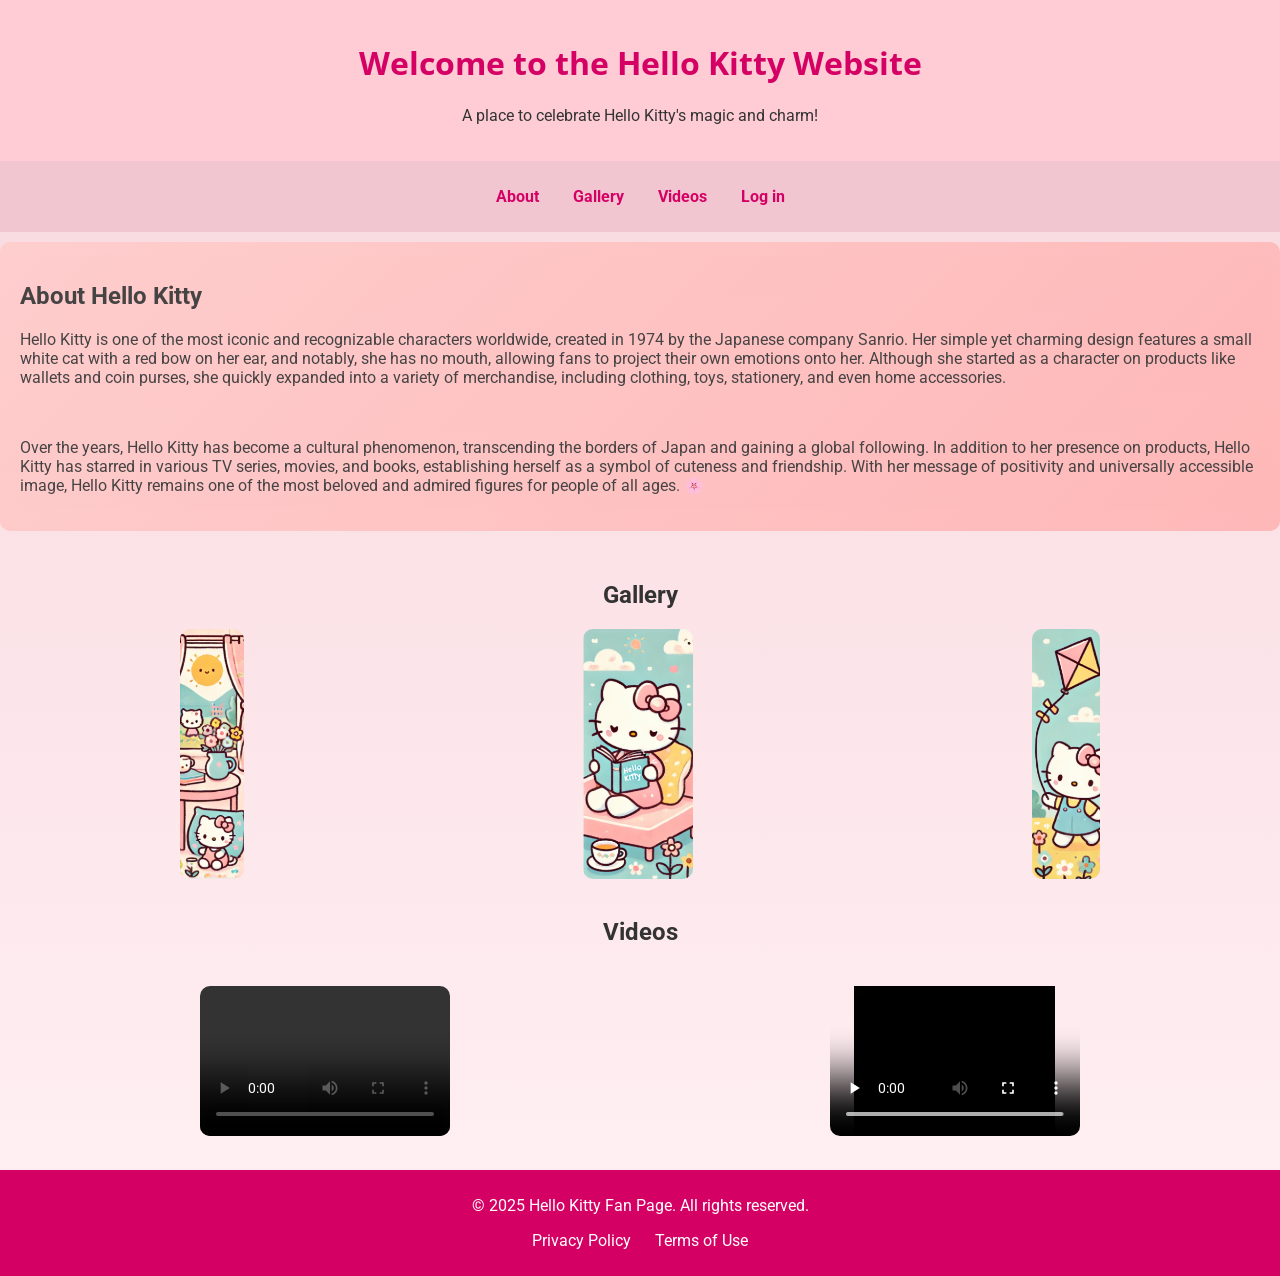
<file: Index.html>
<!DOCTYPE html>
<html lang="en">

<head>
    <meta charset="UTF-8">
    <meta name="viewport" content="width=device-width, initial-scale=1.0">
    <title>Hello Kitty Website</title>
    <link rel="stylesheet" href="css/style.css">
    <link rel="stylesheet" href="https://fonts.googleapis.com/css2?family=Roboto:wght@400;700&family=Open+Sans:wght@300;600&display=swap">
</head>

<body>
    <header>
        <div class="header-container">
            <h1>Welcome to the Hello Kitty Website</h1>
            <p>A place to celebrate Hello Kitty's magic and charm!</p>
        </div>
    </header>

    <nav>
        <ul class="navigation">
            <li><a href="#about">About</a></li>
            <li><a href="#gallery">Gallery</a></li>
            <li><a href="#videos">Videos</a></li>
            <li><a href="Other Pages/Bootstrap.html">Log in</a></li>
        </ul>
    </nav>

    <main>
        <section id="about">
            <h2>About Hello Kitty</h2>
            <p>Hello Kitty is one of the most iconic and recognizable characters worldwide, created in 1974 by the Japanese company Sanrio. Her simple yet charming design features a small white cat with a red bow on her ear, and notably, she has no mouth, allowing fans to project their own emotions onto her. Although she started as a character on products like wallets and coin purses, she quickly expanded into a variety of merchandise, including clothing, toys, stationery, and even home accessories.</p>
            <br>
            <p>Over the years, Hello Kitty has become a cultural phenomenon, transcending the borders of Japan and gaining a global following. In addition to her presence on products, Hello Kitty has starred in various TV series, movies, and books, establishing herself as a symbol of cuteness and friendship. With her message of positivity and universally accessible image, Hello Kitty remains one of the most beloved and admired figures for people of all ages. 🌸</p>
        </section>

        <section id="gallery">
            <h2>Gallery</h2>
            <div class="gallery">
                <img src="Images/Imagen1.png" alt="Hello Kitty Image 1">
                <img src="Images/imagen2.png" alt="Hello Kitty Image 2">
                <img src="Images/imagen3.png" alt="Hello Kitty Image 3">
            </div>
        </section>
        
        <h2 id="titles">Videos</h2>
        <section id="videos">
            <div class="videos">
                <video controls>
                    <source src="videos/video1.mp4" type="video/mp4">
                    Your browser does not support the video tag.
                </video>
            </div>
            <div class="video">
                <video controls>
                    <source src="videos/video2.mp4" type="video/mp4">
                    Your browser does not support the video tag.
                </video>
            </div>
        </section>
    </main>
    <footer>
        <p>&copy; 2025 Hello Kitty Fan Page. All rights reserved.</p>
        <p><a href="#top">Privacy Policy</a> <a href="#top">Terms of Use</a></p>
    </footer>
</body>

</html>
</file>
<file: css/style.css>
body {
    font-family: 'Roboto', sans-serif;
    background-color: #fef0f7;
    margin: 0;
    padding: 0;
    color: #333;
}

header {
    background-color: #ffccd5;
    text-align: center;
    padding: 20px;
}

header h1 {
    font-family: 'Open Sans', sans-serif;
    color: #d50064;
}

nav {
    background-color: #f1c6d0;
    text-align: center;
    padding: 10px;
}

nav .navigation {
    list-style: none;
    padding: 0;
}

nav .navigation li {
    display: inline-block;
    margin: 0 15px;
}

nav .navigation li a {
    color: #d50064;
    text-decoration: none;
    font-weight: bold;
}

nav .navigation li a:hover {
    color: #ff4081;
}

section {
    padding: 20px;
    margin: 10px 0;
}

#about {
    background: linear-gradient(135deg, #ffcccb, #ffb3b3);
    border-radius: 10px;
    opacity: 0.9;
}

#gallery {
    text-align: center;
}

.gallery {
    display: flex;
    justify-content: space-around;
    gap: 20px;
}

.gallery img {
    width: auto;
    height: 250px;
    object-fit: cover;
    border-radius: 10px;
}

#videos {
    display: flex;
    justify-content: space-around;
    gap: 20px;
}

#titles{
    text-align: center;
}
video {
    width: 250px;
    height: 150px;
    border-radius: 10px;
}

footer {
    background-color: #d50064;
    color: white;
    text-align: center;
    padding: 10px;
}

footer a {
    color: white;
    text-decoration: none;
    margin: 0 10px;
}

body {
    background: linear-gradient(180deg, #f8d8dd, #fff0f4);
}
</file>
